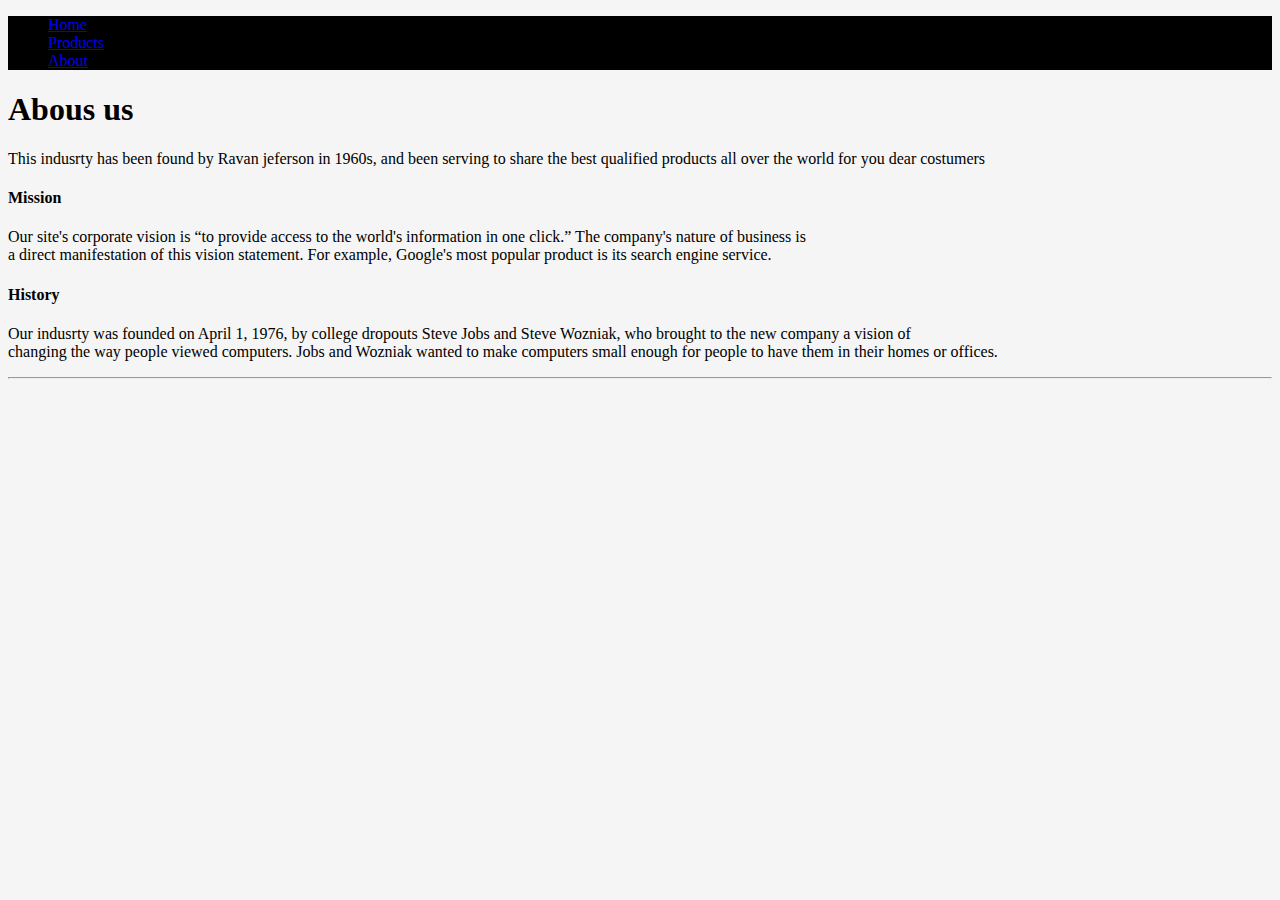
<file: about.html>
<!doctype html>
<html lang="en">
  <head>
    <!-- Required meta tags -->
    <meta charset="utf-8">
    <meta name="viewport" content="width=device-width, initial-scale=1, shrink-to-fit=no">

    <!-- Bootstrap CSS -->
    <link rel="stylesheet" href="https://cdn.jsdelivr.net/npm/bootstrap@4.5.3/dist/css/bootstrap.min.css" integrity="sha384-TX8t27EcRE3e/ihU7zmQxVncDAy5uIKz4rEkgIXeMed4M0jlfIDPvg6uqKI2xXr2" crossorigin="anonymous">
    
   
    <title>Hello, world!</title>
  </head>
  <body style="background-color: whitesmoke;">
    <!-- header start -->
    <div class="container-fluid" style="background-color: black;">
      <header class="d-flex justify-content-center py-3">
        <ul class="nav nav-pills">
          <li class="nav-item"><a href="index.html" class="nav-link" aria-current="page">Home</a></li>
          <li class="nav-item"><a href="products.html" class="nav-link">Products</a></li>
          <li class="nav-item"><a href="about.html" class="nav-link active">About</a></li>
        </ul>
      </header>
    </div>
    <!-- header end -->

    <!-- Content start -->
    <section class="container-fluid">
        <div class="row mt-5">
          <article class="col-sm-12">
            <h1 class="text-center mb-3 text-primary" >Abous us</h1>
            <p>This indusrty has been found by Ravan jeferson in 1960s, and been serving to 
                share the best qualified products all over the world for you dear costumers </p>
        </article>
        <article class="col-sm-12">
            <h4 class="text-warning">Mission</h4>
            <p>Our site's corporate vision is “to provide access to the world's information in one click.” The company's nature of business is <br> 
                a direct manifestation of this vision statement. For example, Google's most popular product is its search engine service.</p>
        </article>
        <article class="col-sm-12">
            <h4 class="text-warning">History</h4>
            <p>Our indusrty was founded on April 1, 1976, by college dropouts Steve Jobs and Steve Wozniak, who brought to the new company a vision of <br>
               changing the way people viewed computers. Jobs and Wozniak wanted to make computers small enough for people to have them in their homes or offices.</p>
            <hr>
        </article>
        </div>
    </section>
    <!-- Content end -->

    <!-- Optional JavaScript; choose one of the two! -->

    <!-- Option 1: jQuery and Bootstrap Bundle (includes Popper) -->
    <script src="https://code.jquery.com/jquery-3.5.1.slim.min.js" integrity="sha384-DfXdz2htPH0lsSSs5nCTpuj/zy4C+OGpamoFVy38MVBnE+IbbVYUew+OrCXaRkfj" crossorigin="anonymous"></script>
    <script src="https://cdn.jsdelivr.net/npm/bootstrap@4.5.3/dist/js/bootstrap.bundle.min.js" integrity="sha384-ho+j7jyWK8fNQe+A12Hb8AhRq26LrZ/JpcUGGOn+Y7RsweNrtN/tE3MoK7ZeZDyx" crossorigin="anonymous"></script>

    <!-- Option 2: jQuery, Popper.js, and Bootstrap JS
    <script src="https://code.jquery.com/jquery-3.5.1.slim.min.js" integrity="sha384-DfXdz2htPH0lsSSs5nCTpuj/zy4C+OGpamoFVy38MVBnE+IbbVYUew+OrCXaRkfj" crossorigin="anonymous"></script>
    <script src="https://cdn.jsdelivr.net/npm/popper.js@1.16.1/dist/umd/popper.min.js" integrity="sha384-9/reFTGAW83EW2RDu2S0VKaIzap3H66lZH81PoYlFhbGU+6BZp6G7niu735Sk7lN" crossorigin="anonymous"></script>
    <script src="https://cdn.jsdelivr.net/npm/bootstrap@4.5.3/dist/js/bootstrap.min.js" integrity="sha384-w1Q4orYjBQndcko6MimVbzY0tgp4pWB4lZ7lr30WKz0vr/aWKhXdBNmNb5D92v7s" crossorigin="anonymous"></script>
    -->
  </body>
</html>
</file>
